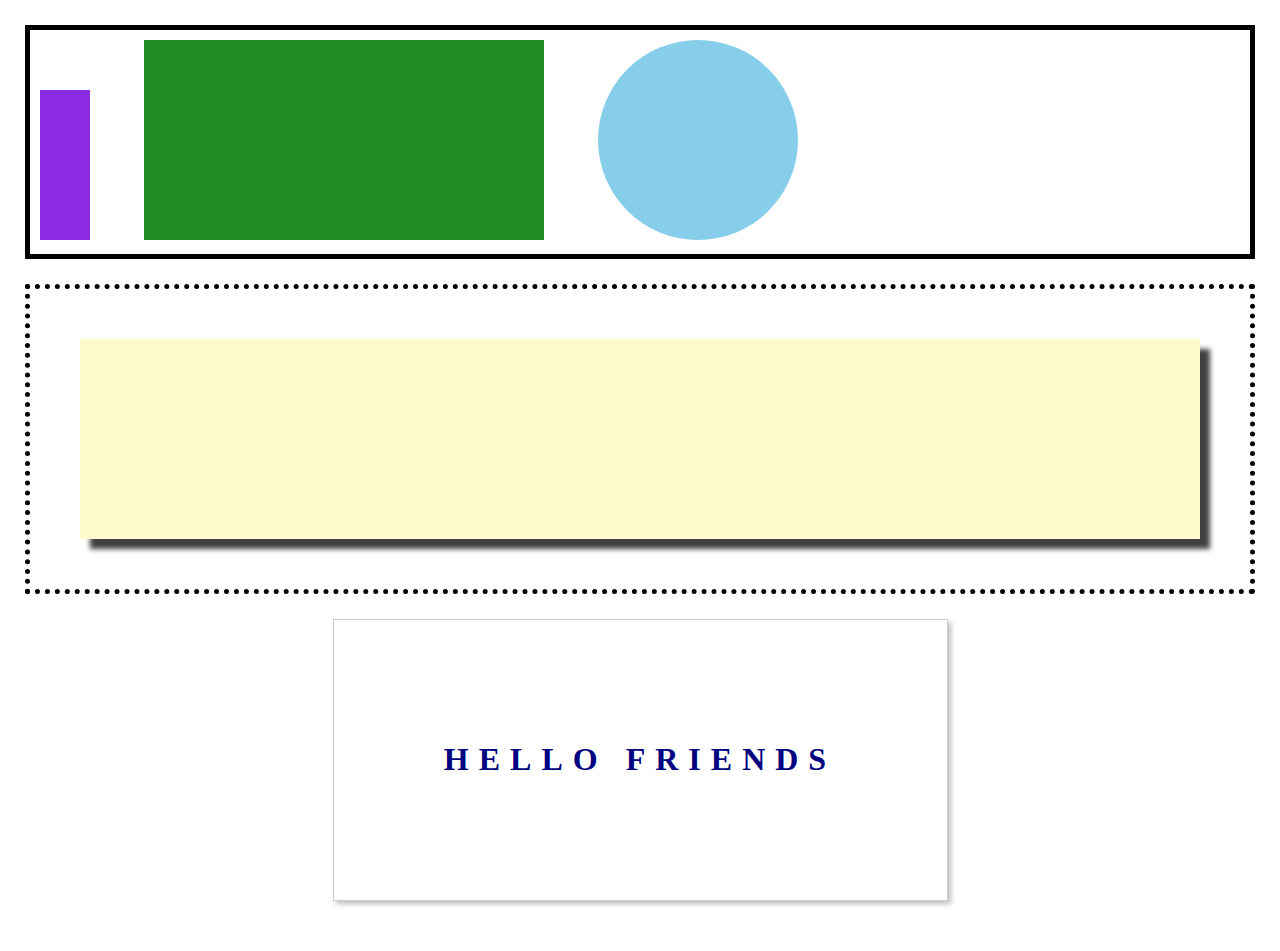
<file: second/index.html>
<!-- Put your HTML HERE, make sure to connect your index.css sheet -->
<!DOCTYPE html>
<!--[if lt IE 7]>      <html class="no-js lt-ie9 lt-ie8 lt-ie7"> <![endif]-->
<!--[if IE 7]>         <html class="no-js lt-ie9 lt-ie8"> <![endif]-->
<!--[if IE 8]>         <html class="no-js lt-ie9"> <![endif]-->
<!--[if gt IE 8]>      <html class="no-js"> <!--<![endif]-->
<html>
    <head>
        <meta charset="utf-8">
        <meta http-equiv="X-UA-Compatible" content="IE=edge">
        <title>mySecondSoluiton</title>
        <meta name="description" content="formating page with html and css">
        <meta name="viewport" content="width=device-width, initial-scale=1">
        <link rel="stylesheet" href="index.css">
    </head>
    <body>
        <!--[if lt IE 7]>
            <p class="browsehappy">You are using an <strong>outdated</strong> browser. Please <a href="#">upgrade your browser</a> to improve your experience.</p>
        <![endif]-->
        <div class="container1">
            <div class="purpleSqr"></div>
            <div class="greenSqr"></div>
            <div class="circle"></div>
        </div>
        <div class="container2">
            <div class="yellowSqr"></div>
        </div>
        <div class="container3">
            <h1>HELLO FRIENDS</h1>
        </div>       
    </body>
</html>
</file>
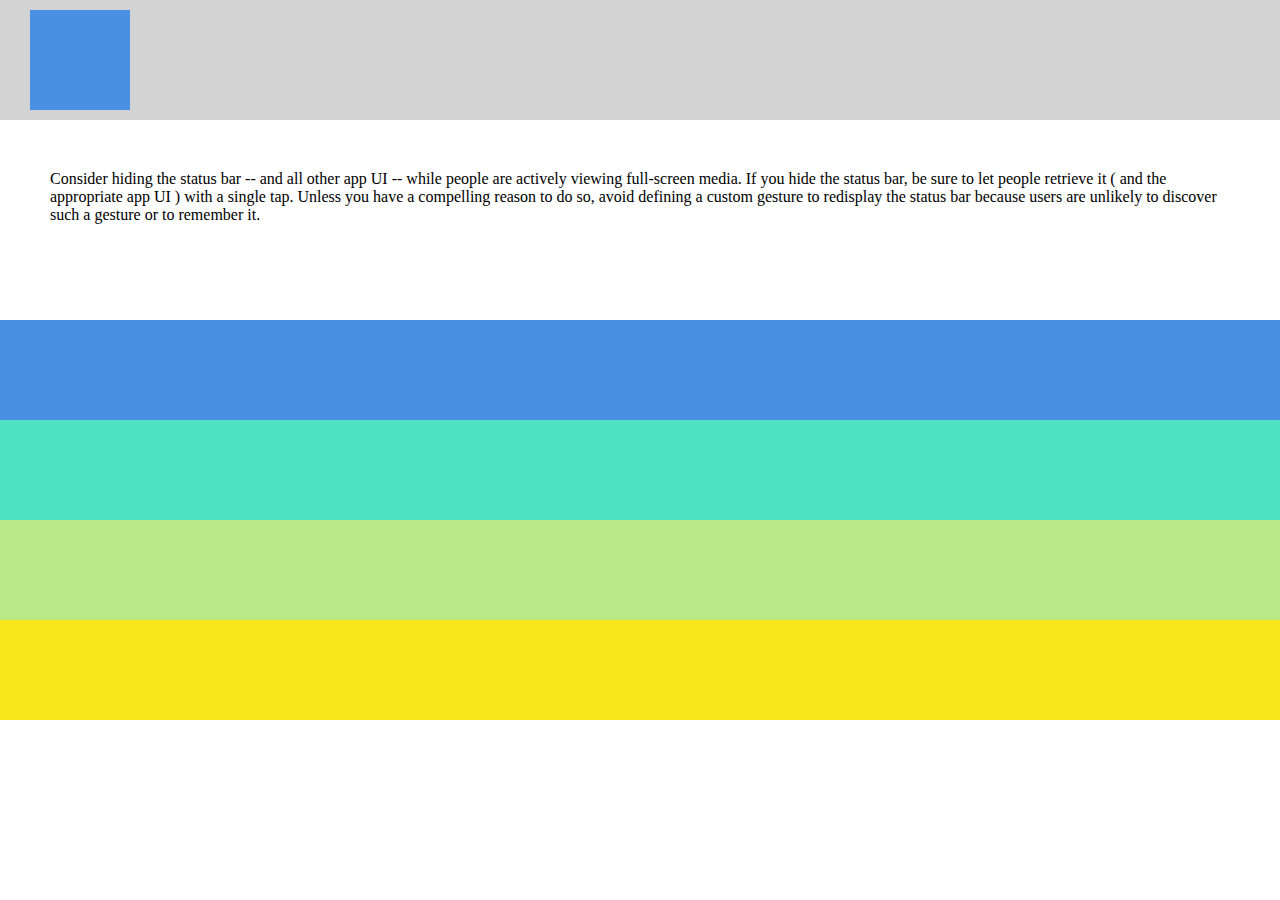
<file: third/index.html>
<!-- Put your HTML HERE, make sure to connect your index.css sheet -->
<!DOCTYPE html>
<!--[if lt IE 7]>      <html class="no-js lt-ie9 lt-ie8 lt-ie7"> <![endif]-->
<!--[if IE 7]>         <html class="no-js lt-ie9 lt-ie8"> <![endif]-->
<!--[if IE 8]>         <html class="no-js lt-ie9"> <![endif]-->
<!--[if gt IE 8]>      <html class="no-js"> <!--<![endif]-->
<html>
    <head>
        <meta charset="utf-8">
        <meta http-equiv="X-UA-Compatible" content="IE=edge">
        <title>myThirdSolution</title>
        <meta name="description" content="creating a page layout with html and css">
        <meta name="viewport" content="width=device-width, initial-scale=1">
        <link rel="stylesheet" href="index.css">
    </head>
    <body>
        <!--[if lt IE 7]>
            <p class="browsehappy">You are using an <strong>outdated</strong> browser. Please <a href="#">upgrade your browser</a> to improve your experience.</p>
        <![endif]-->
        <header>
            <div class="blueSqr"></div>
        </header>

        <div class="textArea">
            <span>
              Consider hiding the status bar -- and all other app UI -- while people are actively viewing full-screen media. If you hide the status bar, be sure to let people retrieve it ( and the appropriate app UI ) with a single tap. Unless you have a compelling reason to do so, avoid defining a custom gesture to redisplay the status bar because users are unlikely to discover such a gesture or to remember it.
            </span>
        </div>
      
        <div class="row1"></div>
        <div class="row2"></div>
        <div class="row3"></div>
        <div class="row4"></div>
    </body>
</html>
</file>
<file: second/index.css>
body {
    margin: 0;
    padding: 25px;
  }

.container1 {
    width: 100%;
    border: 5px solid black;
    padding: 10px;
    box-sizing: border-box ;
}

.purpleSqr {
    height: 150px;
    width: 50px;
     background-color: blueviolet;
     display: inline-block;
}

.greenSqr {
    height: 200px;
  width: 400px;
  display: inline-block;
  background-color: forestgreen;
  margin: 0 50px;
}

.circle {
    height: 200px;
  width: 200px;
  border-radius: 50%;
  background-color: skyblue;
  display: inline-block;
}

.container2{
    width: 100%;
    border: 5px dotted black;
    padding: 50px;
    box-sizing: border-box;
    margin-top: 25px; 

}

.yellowSqr {
    width: 100%;
    height: 200px;
    background-color: lemonchiffon;
    -webkit-box-shadow: 10px 10px 5px 0px rgba(0,0,0,0.75);
    -moz-box-shadow: 10px 10px 5px 0px rgba(0,0,0,0.75);
    box-shadow: 10px 10px 5px 0px rgba(0,0,0,0.75);

}

.container3 {
    width: 50%;
    border: 1px solid #ccc;
    background-color: white;
    padding: 100px;
    box-sizing: border-box ;
    margin: 25px auto; 
    -webkit-box-shadow: 3px 3px 5px 0px rgba(0,0,0,0.25);
    -moz-box-shadow: 3px 3px 5px 0px rgba(0,0,0,0.25);
    box-shadow: 3px 3px 5px 0px rgba(0,0,0,0.25);
}

.container3 h1 {
    width: 100%;
    text-align: center;
    color: navy;
    letter-spacing: 10px;
}
</file>
<file: third/index.css>
body {
    margin: 0;
    padding: 0;
}

div {
    height: 100px;
    width: 100%;
}

header {
    background-color: lightgray;
    padding: 10px;
    padding-left: 30px;
    box-sizing: border-box;
}

.blueSqr {
    background-color: #4A90E2;
    width: 100px;
    height: 100px;
}

.textArea {
    background-color: #fff;
    box-sizing: border-box;
    padding: 50px;
    height: 200px;
    width: 100%;
}

.row1 {
    background-color: #4A90E2;
}
.row2 {
    background-color: #50E3C2;
}
.row3 {
    background-color: #B8E986;
}
.row4 {
    background-color: #F8E71C;
}
</file>
